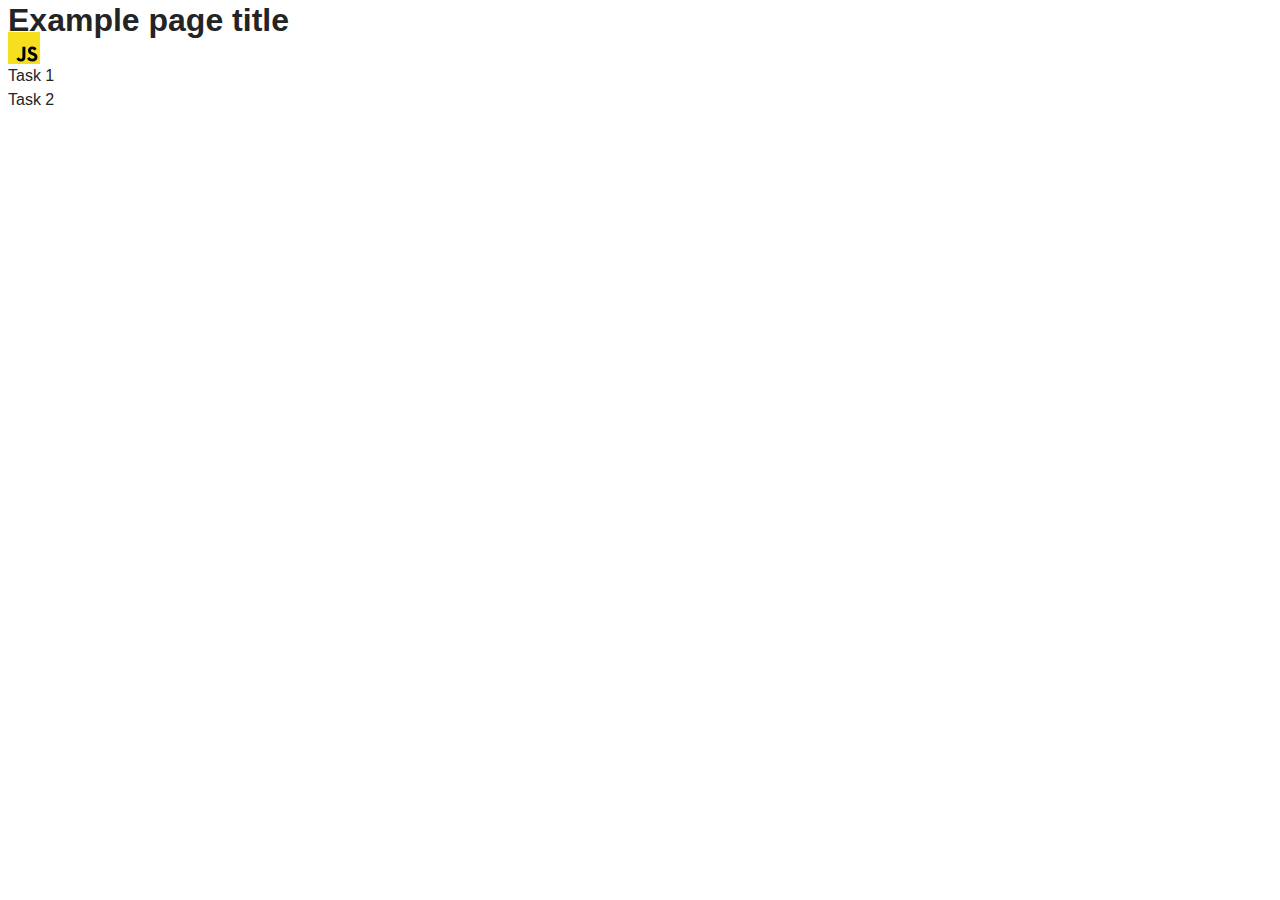
<file: src/index.html>
<!DOCTYPE html>
<html lang="en">
  <head>
    <meta charset="UTF-8" />
    <link rel="icon" type="image/svg+xml" href="/favicon.svg" />
    <meta name="viewport" content="width=device-width, initial-scale=1.0" />
    <title>Vanilla App Template</title>
    <link rel="stylesheet" href="./css/styles.css" />
  </head>
  <body>
    <load ="partials/header.html" />

    <section>
      <h1>Example page title</h1>
      <!-- Path to images as from index.html file -->
      <img src="./img/javascript.svg" alt="" />
    </section>

    <!-- Loads the specified .html file -->
    <load ="partials/vite-promo.html" />
    <ul>
      <li><a href="./1-gallery.html">Task 1</a></li>
      <li><a href="./2-form.html">Task 2</a></li>
    </ul>
  </body>
</html>
</file>
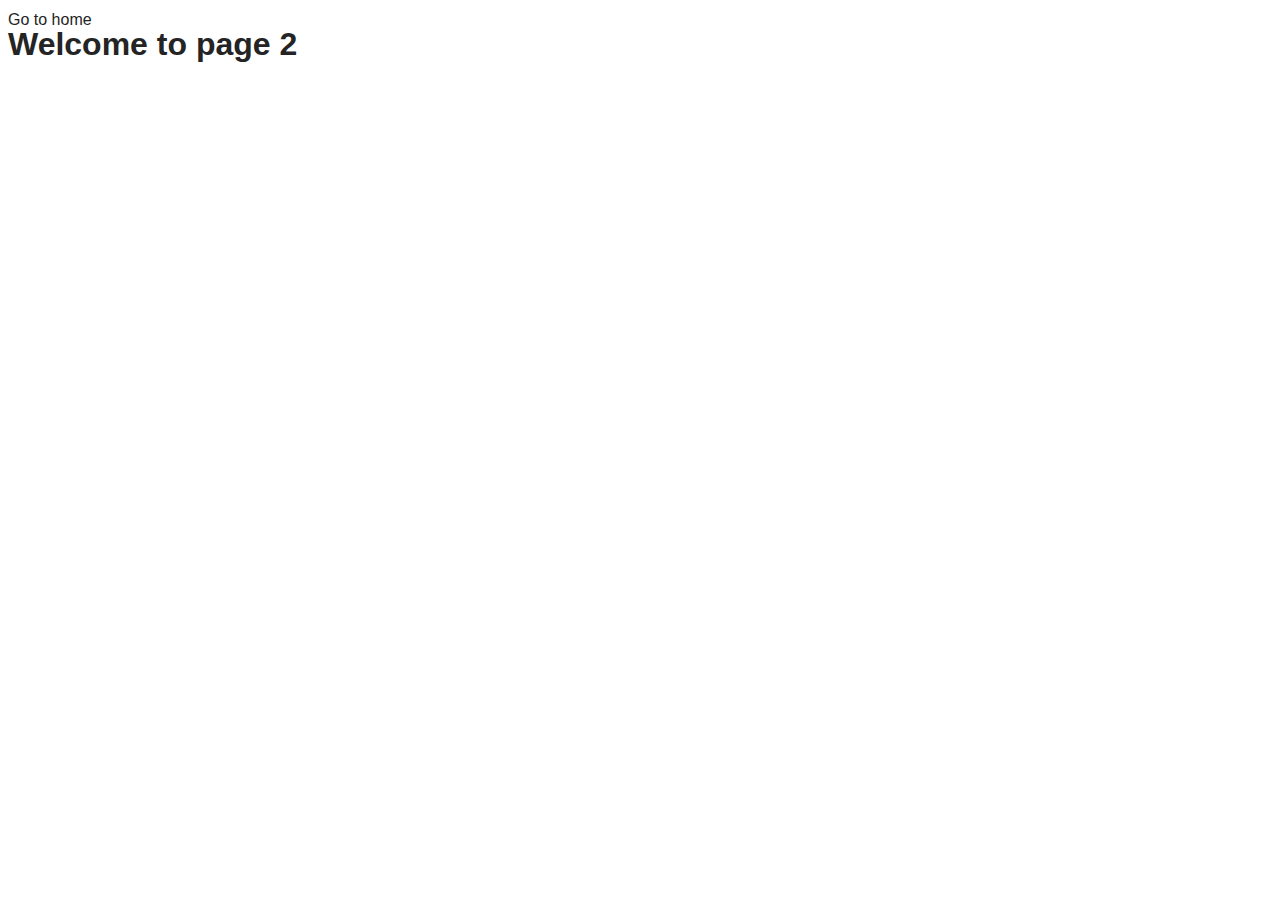
<file: src/1-gallery.html>
<!DOCTYPE html>
<html lang="en">
  <head>
    <meta charset="UTF-8" />
    <meta http-equiv="X-UA-Compatible" content="IE=edge" />
    <meta name="viewport" content="width=device-width, initial-scale=1.0" />
    <link rel="stylesheet" href="./css/styles.css" />
    <title>Page 2</title>
  </head>
  <body>
    <section>
      <a href="./index.html">Go to home</a>
      <h1>Welcome to page 2</h1>
    </section>
          <div class="conteiner">
            <ul class="gallery"></ul>
          </div>
          <script src="./js/1-gallery.js" type="module"></script>
  </body>
</html>
</file>
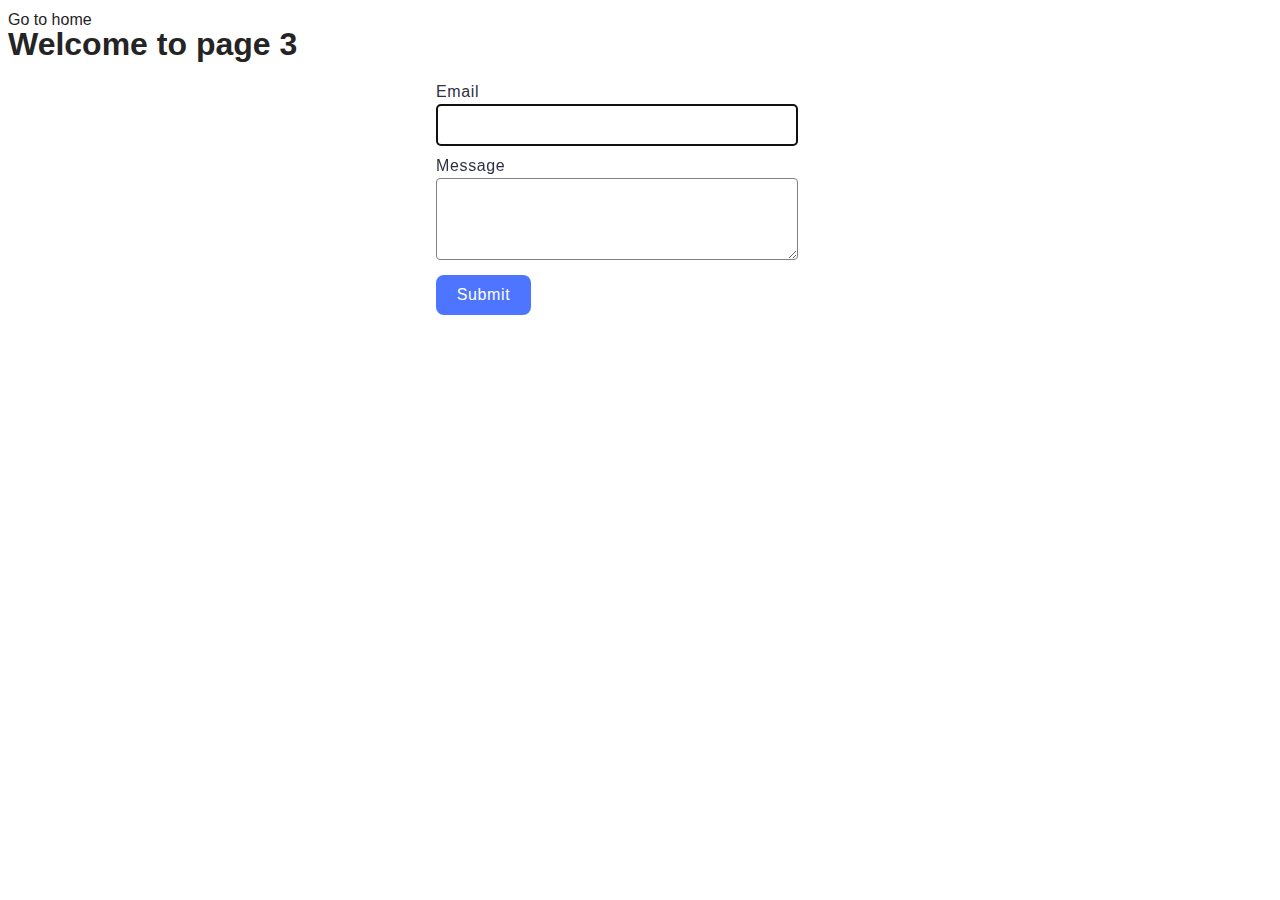
<file: src/2-form.html>
<!DOCTYPE html>
<html lang="en">
  <head>
    <meta charset="UTF-8" />
    <meta http-equiv="X-UA-Compatible" content="IE=edge" />
    <meta name="viewport" content="width=device-width, initial-scale=1.0" />
    <link rel="stylesheet" href="./css/styles.css" />
    <title>Page 3</title>
  </head>
  <body>
    <section>
      <a href="./index.html">Go to home</a>
      <h1>Welcome to page 3</h1>
    </section>
    <div class="conteiners">
    <form class="feedback-form" autocomplete="off">
      <label>
        Email
        <input type="email" name="email" autofocus />
      </label>
      <label>
        Message
        <textarea name="message" rows="8"></textarea>
      </label>
      <button type="submit">Submit</button>
    </form>
    </div>
<script src="./js/2-form.js" type="module"></script>
  </body>
</html>
</file>
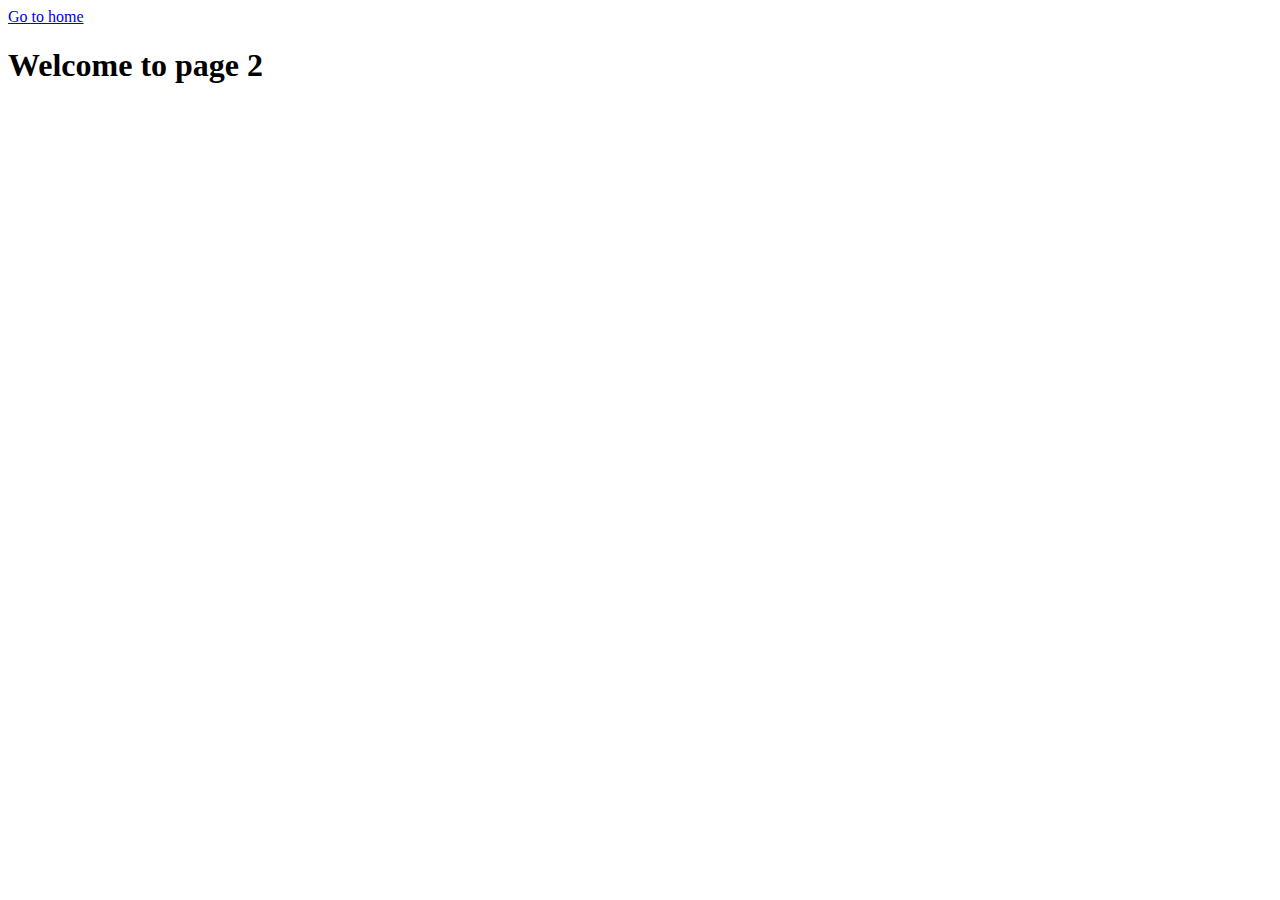
<file: src/page-2.html>
<!DOCTYPE html>
<html lang="en">
  <head>
    <meta charset="UTF-8" />
    <meta http-equiv="X-UA-Compatible" content="IE=edge" />
    <meta name="viewport" content="width=device-width, initial-scale=1.0" />
    <title>Page 2</title>
  </head>
  <body>
    <section>
      <a href="./index.html">Go to home</a>
      <h1>Welcome to page 2</h1>
    </section>
  </body>
</html>
</file>
<file: src/css/styles.css>
/**
  |============================
  | include css partials with
  | default @import url()
  |============================
*/
@import url('./reset.css');
@import url('./vite-promo.css');
@import url('./header.css');

:root {
  font-family: Inter, Avenir, Helvetica, Arial, sans-serif;
  font-size: 16px;
  line-height: 24px;
  font-weight: 400;

  color: #242424;
  background-color: rgba(255, 255, 255, 0.87);

  font-synthesis: none;
  text-rendering: optimizeLegibility;
  -webkit-font-smoothing: antialiased;
  -moz-osx-font-smoothing: grayscale;
  -webkit-text-size-adjust: 100%;
}

img {
  display: block;
  max-width: 100%;
  height: auto;
}

.conteiner {
  margin-left: auto;
  margin-right: auto;
  width: 1128px;
}

.gallery {
  display: flex;
  flex-wrap: wrap;
  gap: 24px;
}

.gallery-item {
  width: 360px;
  height: 200px;
  width: calc((100% - 48px) / 3);
  height: calc((100% - 48px) / 3);
}

.gallery-image {
  width: 100%;
  height: 100%;
  background-size: cover;
  background-position: center;
  background-repeat: no-repeat;
}

.gallery-image:hover,
.gallery-image:focus {
  transform: scale(1.04);
}

/* ========================================================================================================================================================
task - 2
======================================================================================================================================================== */
.conteiners {
  margin-left: auto;
  margin-right: auto;
  border-radius: 8px;
  padding: 24px;
  width: 408px;
  height: 296px;
  display: flex;
  align-items: flex-start;
  justify-content: flex-start;
  flex-direction: column;
  gap: 16px;
}

.feedback-form {
  display: flex;
  align-items: flex-start;
  justify-content: flex-start;
  flex-direction: column;
  gap: 8px;
  width: 360px;
  height: 192px;
}

label {
  width: 360px;
  font-size: 16px;
  line-height: 1.5;
  letter-spacing: 0.04em;
  color: #2e2f42;
}

input {
  width: 348px;
  height: 38px;
  border: 1px solid #808080;
  border-radius: 4px;
  padding-left: 10px;
}

textarea {
  width: 348px;
  height: 60px;
  padding-top: 10px;
  padding-bottom: 10px;
  border: 1px solid #808080;
  border-radius: 4px;
  padding-left: 10px;
  justify-content: center;
}

input:hover,
input:focus {
  border: 1px solid #000;
  border-radius: 4px;
}

textarea:active {
  border: 1px solid #808080;
  border-radius: 4px;
  height: 20px;
}

button {
  display: flex;
  align-items: center;
  justify-content: center;
  flex-direction: row;
  gap: 10px;
  border-radius: 8px;
  border: none;
  padding: 8px 16px;
  width: 95px;
  height: 40px;
  background: #4e75ff;
  font-weight: 500;
  font-size: 16px;
  line-height: 1.5;
  letter-spacing: 0.04em;
  color: #fff;
}

button:hover,
button:focus {
  background: #6c8cff;
}
</file>
